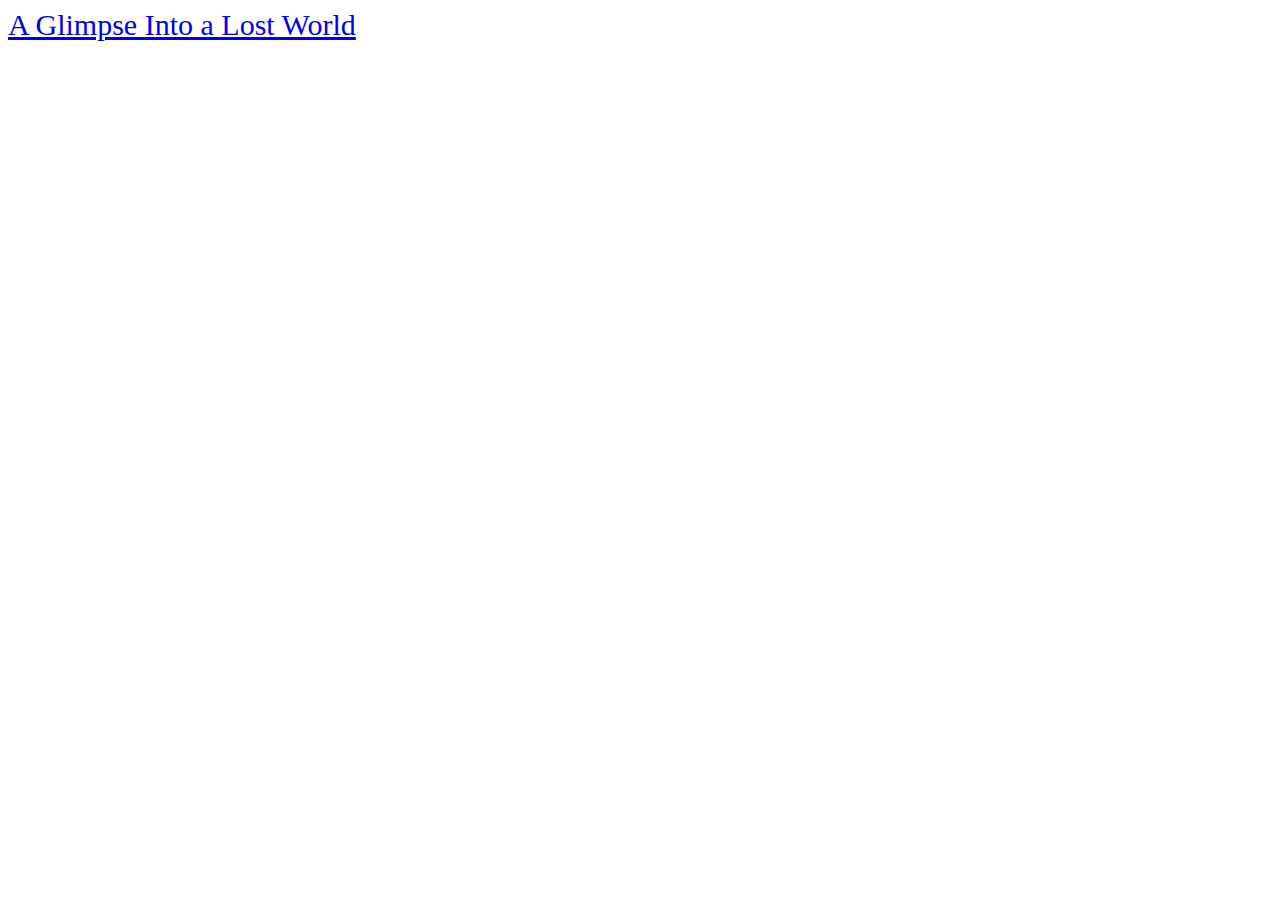
<file: site_root/index.html>
<!DOCTYPE html>
<html lang="en">
<head>
    <meta charset="UTF-8">
    <meta name="viewport" content="width=device-width, initial-scale=1.0">
    <title>A Glimpse Into a Lost World</title>
</head>
<body>
    
    <!-- <a href="/site_root/pages/Main_Page.html" target="_blank" style="font-size: 30px;">A Glimpse Into a Lost World</a> -->

    <a href="https://ognyannankov.github.io/A-Glimpse-Into-a-Lost-World/" target="_blank" style="font-size: 30px;">A Glimpse Into a Lost World</a>


    
</body>
</html>
</file>
